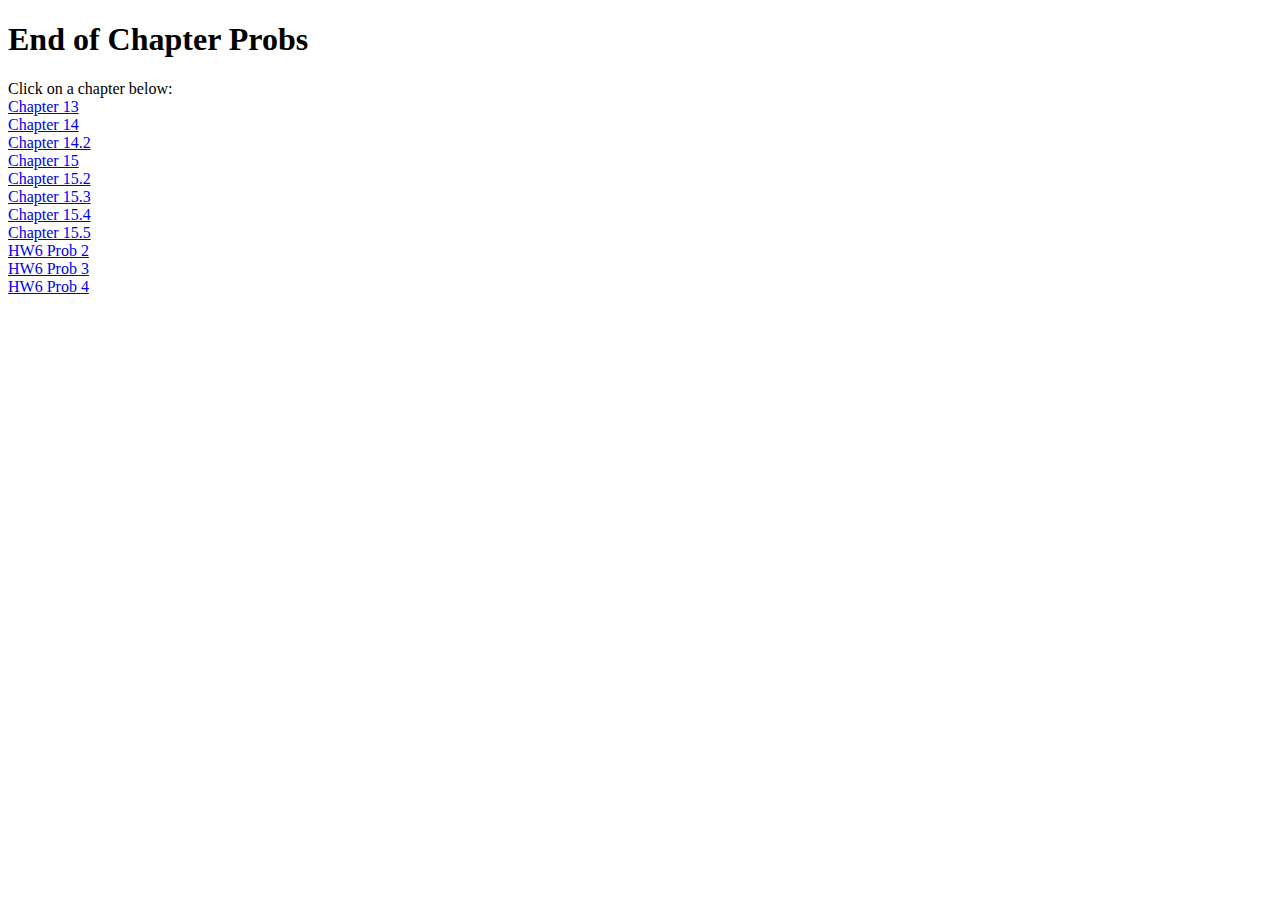
<file: index.html>
<!DOCTYPE html>
<html lang="en">
<head>
  <meta charset="UTF-8">
  <meta http-equiv="X-UA-Compatible" content="IE=edge">
  <meta name="viewport" content="width=device-width, initial-scale=1.0">
  <title>End of Chapter 13 - 15 Problems</title>
  <link rel="stylesheet" href="../css/style.css">
</head>

<body>
  <h1>End of Chapter Probs</h1>
  Click on a chapter below: <br> 
  <a href="html/ch13Probs.html">Chapter 13</a> <br>
  <a href="html/ch14Probs.html">Chapter 14</a> <br>
  <a href="html/ch14v2Probs.html">Chapter 14.2</a> <br>
  <a href="html/ch15Probs.html">Chapter 15</a> <br>
  <a href="html/ch15v2Probs.html">Chapter 15.2</a> <br>
  <a href="html/ch15v3Probs.html">Chapter 15.3</a> <br>
  <a href="html/ch15v4Probs.html">Chapter 15.4</a> <br>
  <a href="html/ch15v5Probs.html">Chapter 15.5</a> <br>
  <a href="html/hw6Prob2.html">HW6 Prob 2</a> <br>
  <a href="html/hw6Prob3.html">HW6 Prob 3</a> <br>
  <a href="html/hw6Prob4.html">HW6 Prob 4</a>
  
</body>
</html>
</file>
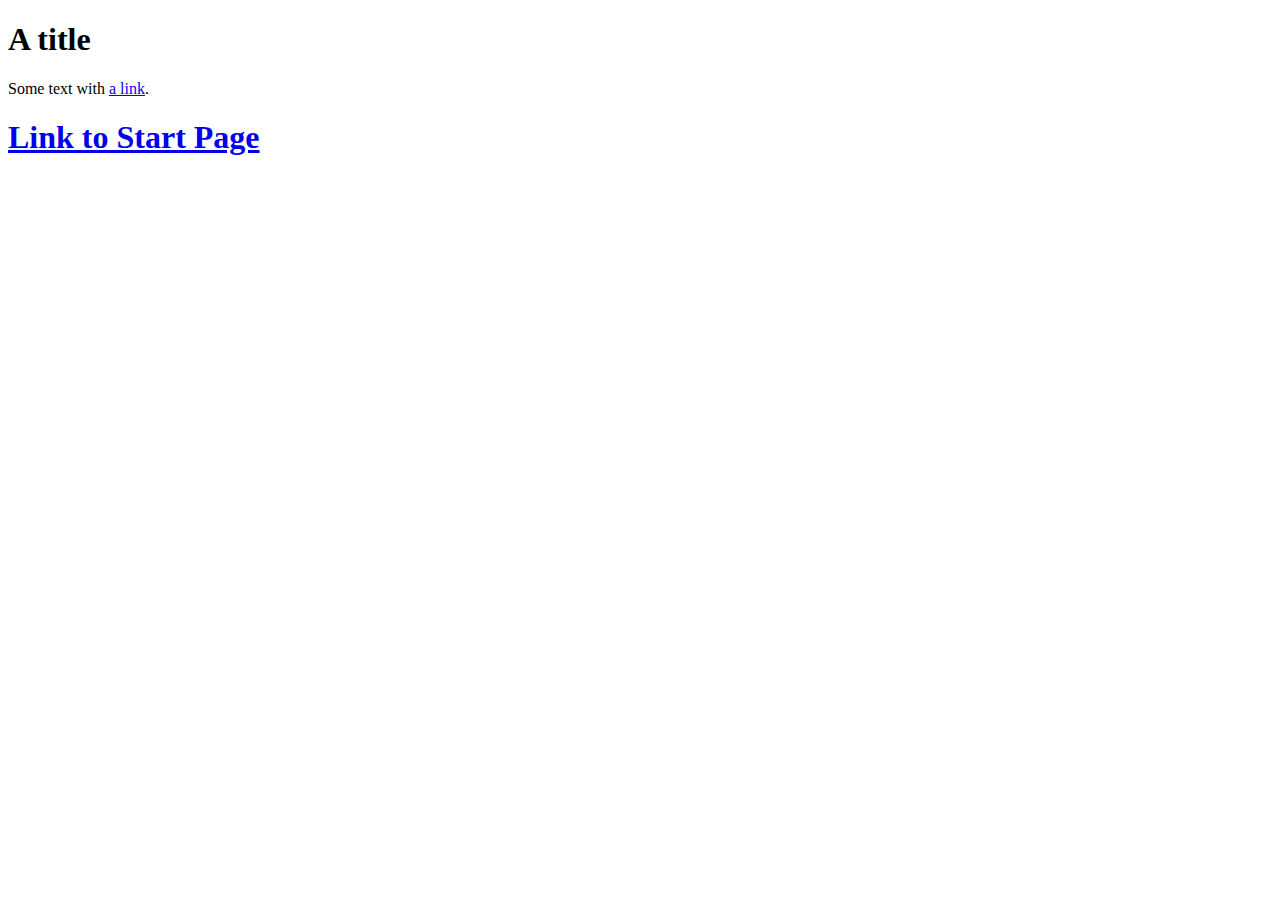
<file: html/ch13Probs.html>
<!DOCTYPE html>
<html lang="en">
<head>
  <meta charset="UTF-8">
  <meta http-equiv="X-UA-Compatible" content="IE=edge">
  <meta name="viewport" content="width=device-width, initial-scale=1.0">
  <title>End of Chapter 13 Problems</title>
  <link rel="stylesheet" href="../css/style.css">
</head>

<body>
  <h1>A title</h1>
  <div>Some text with <a href="#">a link</a>.</div>

  <script src="../js/ch13Probs.js"></script>
  <h1><a href="../index.html">Link to Start Page</a></h1>
</body>
</html>
</file>
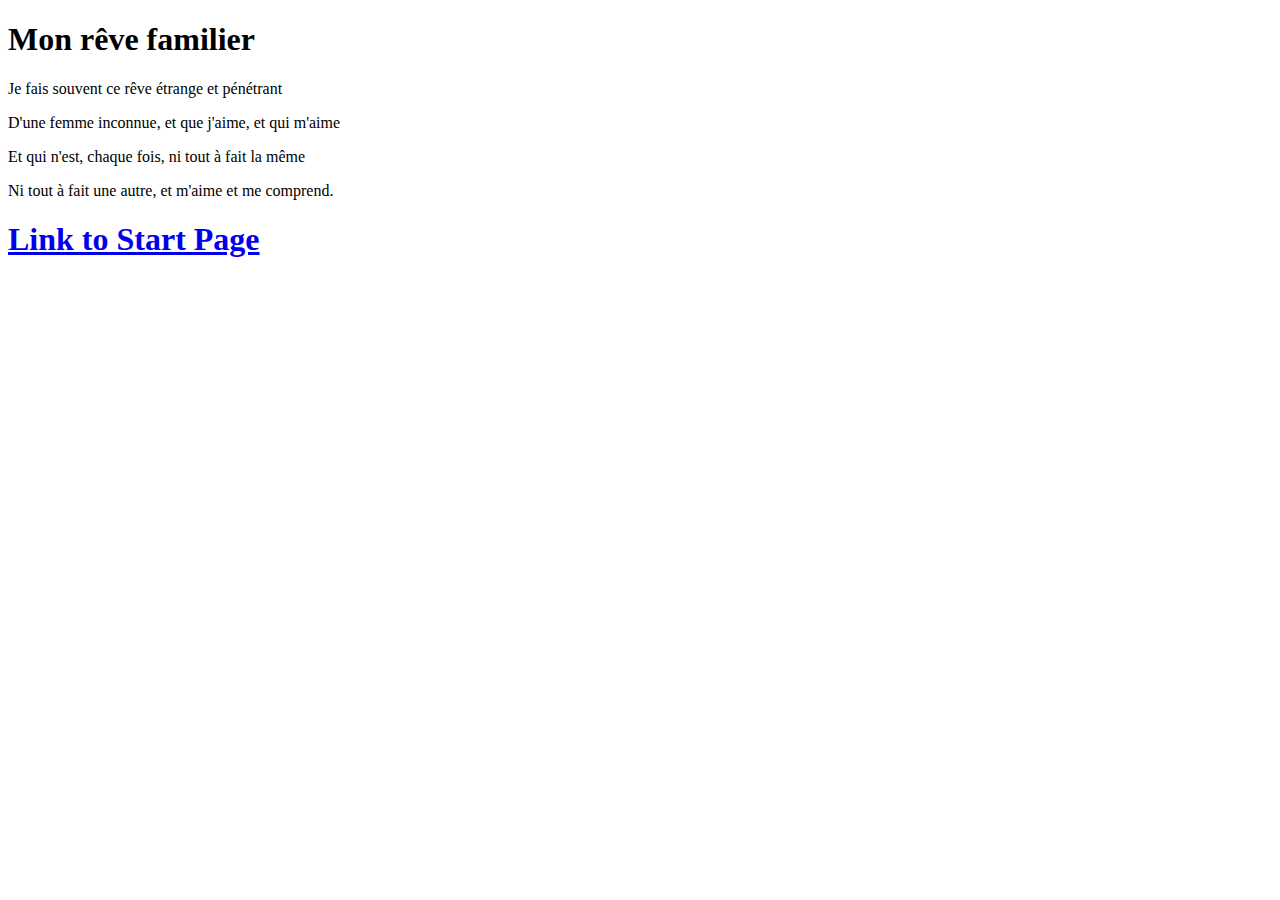
<file: html/ch14Probs.html>
<!DOCTYPE html>
<html lang="en">
<head>
  <meta charset="UTF-8">
  <meta http-equiv="X-UA-Compatible" content="IE=edge">
  <meta name="viewport" content="width=device-width, initial-scale=1.0">
  <title>End of Chapter 14 Problems - COUNTING ELEMENTS</title>
  <link rel="stylesheet" href="../css/style.css">
</head>

<body>
  <h1>Mon rêve familier</h1>

  <p>Je fais souvent ce rêve <span class="adjective">étrange</span> et <span class="adjective">pénétrant</span></p>
  <p>D'une <span>femme <span class="adjective">inconnue</span></span>, et que j'aime, et qui m'aime</p>
  <p>Et qui n'est, chaque fois, ni tout à fait la même</p>
  <p>Ni tout à fait une autre, et m'aime et me comprend.</p>

  <script src="../js/ch14Probs.js"></script>
  <h1><a href="../index.html">Link to Start Page</a></h1>
</body>
</html>
</file>
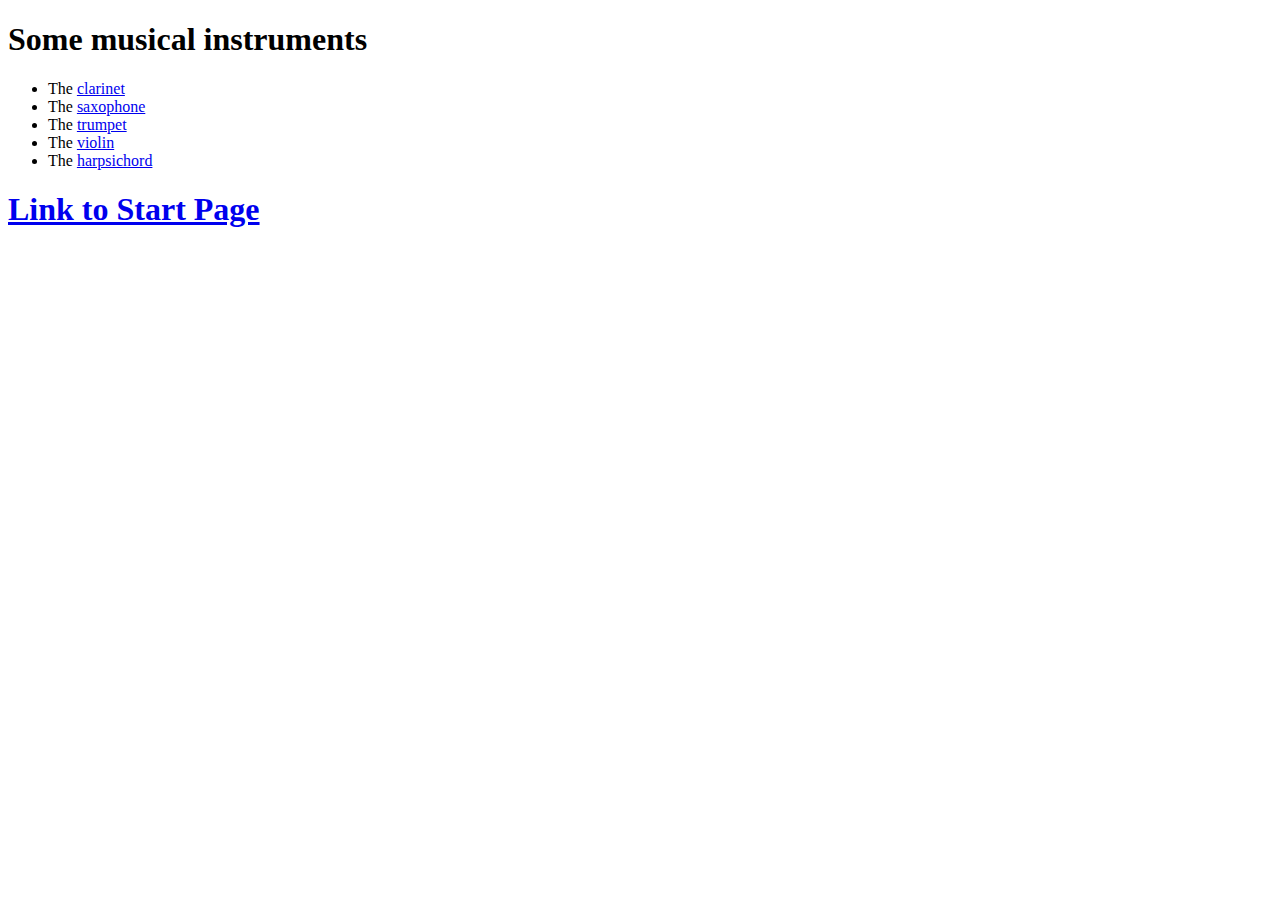
<file: html/ch14v2Probs.html>
<!DOCTYPE html>
<html lang="en">
<head>
  <meta charset="UTF-8">
  <meta http-equiv="X-UA-Compatible" content="IE=edge">
  <meta name="viewport" content="width=device-width, initial-scale=1.0">
  <title>End of Chapter 14 Problems - HANDLING ATTRIBUTES & CLASSES</title>
  <link rel="stylesheet" href="../css/style.css">
</head>

<body>
  <h1>Some musical instruments</h1>
  <ul>
    <li id="clarinet" class="wind woodwind">
      The <a href="https://en.wikipedia.org/wiki/Clarinet">clarinet</a>
    </li>
    <li id="saxophone" class="wind woodwind">
      The <a href="https://en.wikipedia.org/wiki/Saxophone">saxophone</a>
    </li>
    <li id="trumpet" class="wind brass">
      The <a href="https://en.wikipedia.org/wiki/Trumpet">trumpet</a>
    </li>
    <li id="violin" class="chordophone">
      The <a href="https://en.wikipedia.org/wiki/Violin">violin</a>
    </li>
    <li id="harpsichord">
      The <a href="https://en.wikipedia.org/wiki/Harpsichord">harpsichord</a>
    </li>
  </ul>

  <script src="../js/ch14v2Probs.js"></script>
  <h1><a href="../index.html">Link to Start Page</a></h1>
</body>
</html>
</file>
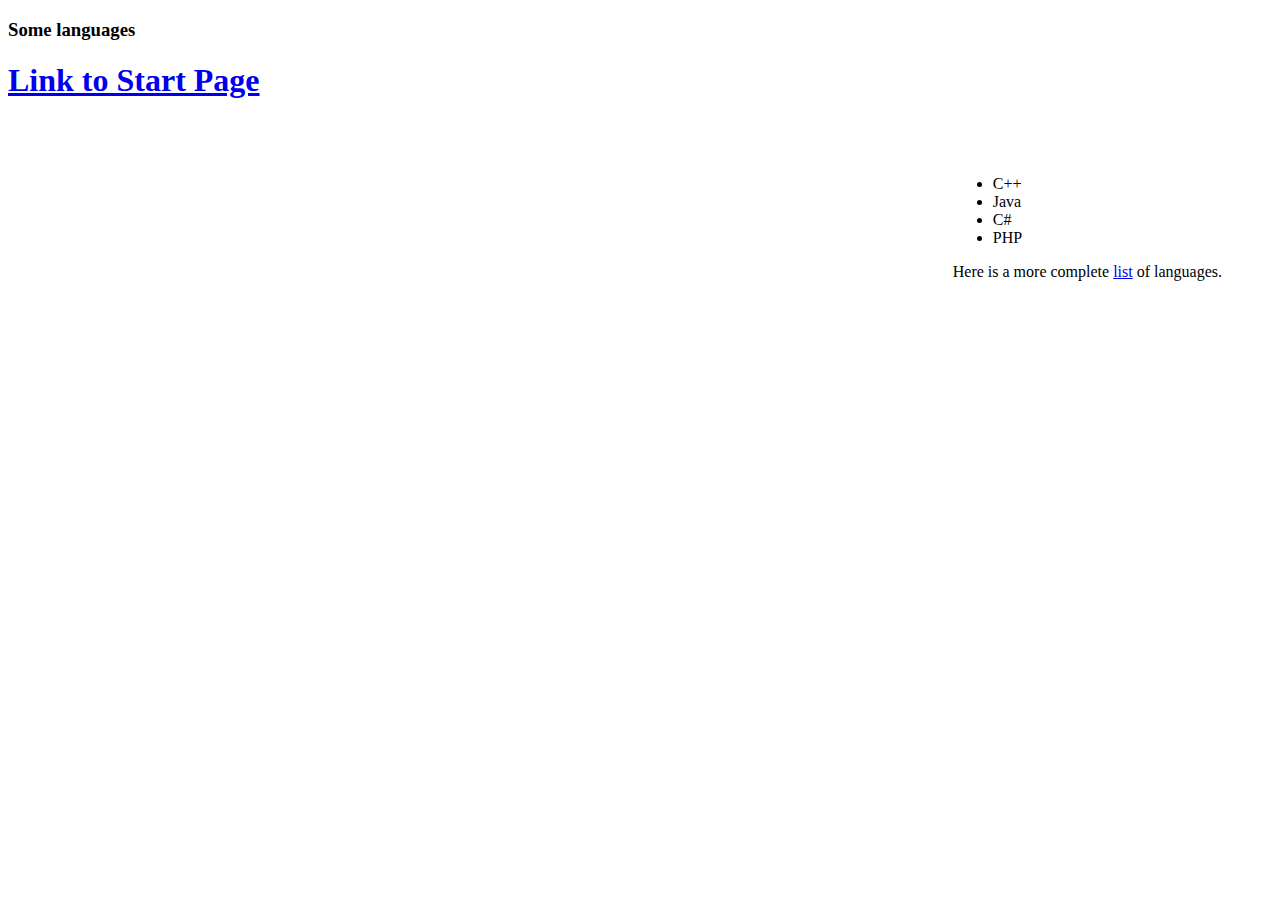
<file: html/ch15Probs.html>
<!DOCTYPE html>
<html lang="en">
<head>
  <meta charset="UTF-8">
  <meta http-equiv="X-UA-Compatible" content="IE=edge">
  <meta name="viewport" content="width=device-width, initial-scale=1.0">
  <title>End of Chapter 15 Problems: Adding a Paragraph</title>
  <link rel="stylesheet" href="../css/style.css">
</head>

<body>
  <h3 class="beginning">Some languages</h3>
<div id="content">
    <ul id="languages">
        <li id="cpp">C++</li>
        <li id="java">Java</li>
        <li id="csharp">C#</li>
        <li id="php">PHP</li>
    </ul>
</div>
 

  <script src="../js/ch15Probs.js"></script>
  <h1><a href="../index.html">Link to Start Page</a></h1>
</body>
</html>
</file>
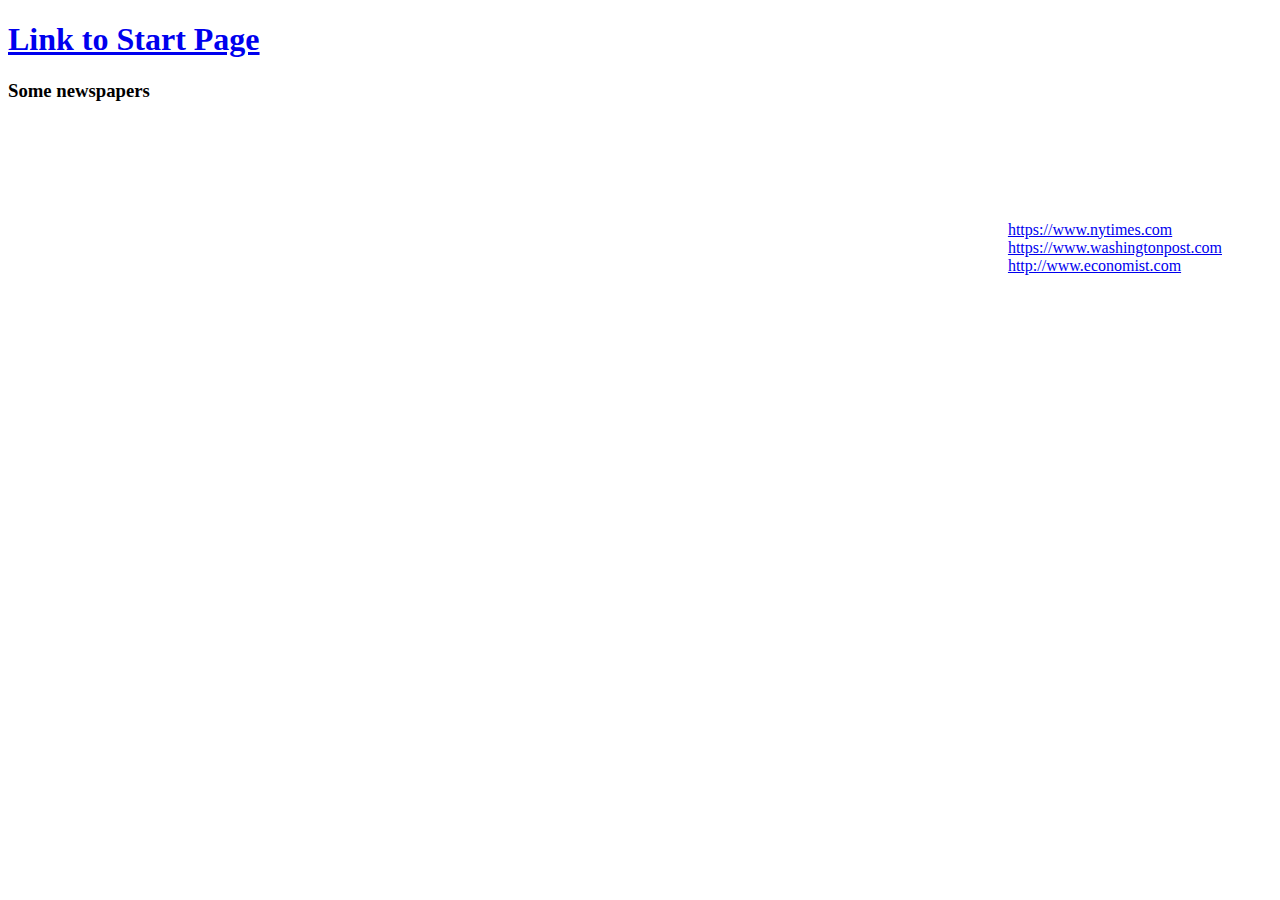
<file: html/ch15v2Probs.html>
<!DOCTYPE html>
<html lang="en">
<head>
  <meta charset="UTF-8">
  <meta http-equiv="X-UA-Compatible" content="IE=edge">
  <meta name="viewport" content="width=device-width, initial-scale=1.0">
  <title>End of Chapter 15 Problems: Newspaper List</title>
  <link rel="stylesheet" href="../css/style.css">
</head>

<body>
  <h1><a href="../index.html">Link to Start Page</a></h1>
  <h3>Some newspapers</h3>
  <div id="content"></div>

  <script src="../js/ch15v2Probs.js"></script>
  
</body>
</html>
</file>
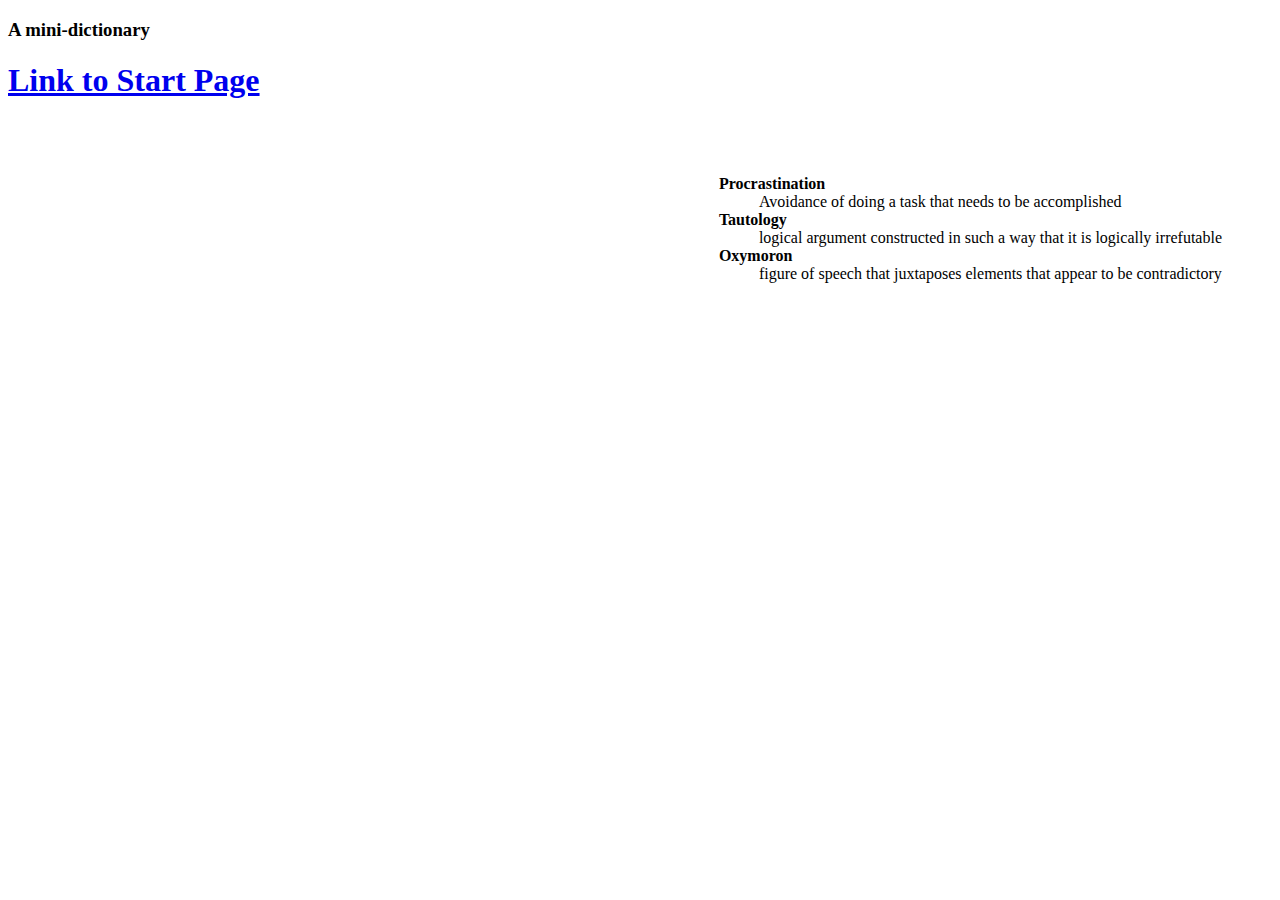
<file: html/ch15v3Probs.html>
<!DOCTYPE html>
<html lang="en">
<head>
  <meta charset="UTF-8">
  <meta http-equiv="X-UA-Compatible" content="IE=edge">
  <meta name="viewport" content="width=device-width, initial-scale=1.0">
  <title>End of Chapter 15 Problems: Mini Dictionary</title>
  <link rel="stylesheet" href="../css/style.css">
</head>

<body>
  <h3>A mini-dictionary</h3>
  <div id="content"></div>

  <script src="../js/ch15v3Probs.js"></script>
  <h1><a href="../index.html">Link to Start Page</a></h1>
</body>
</html>
</file>
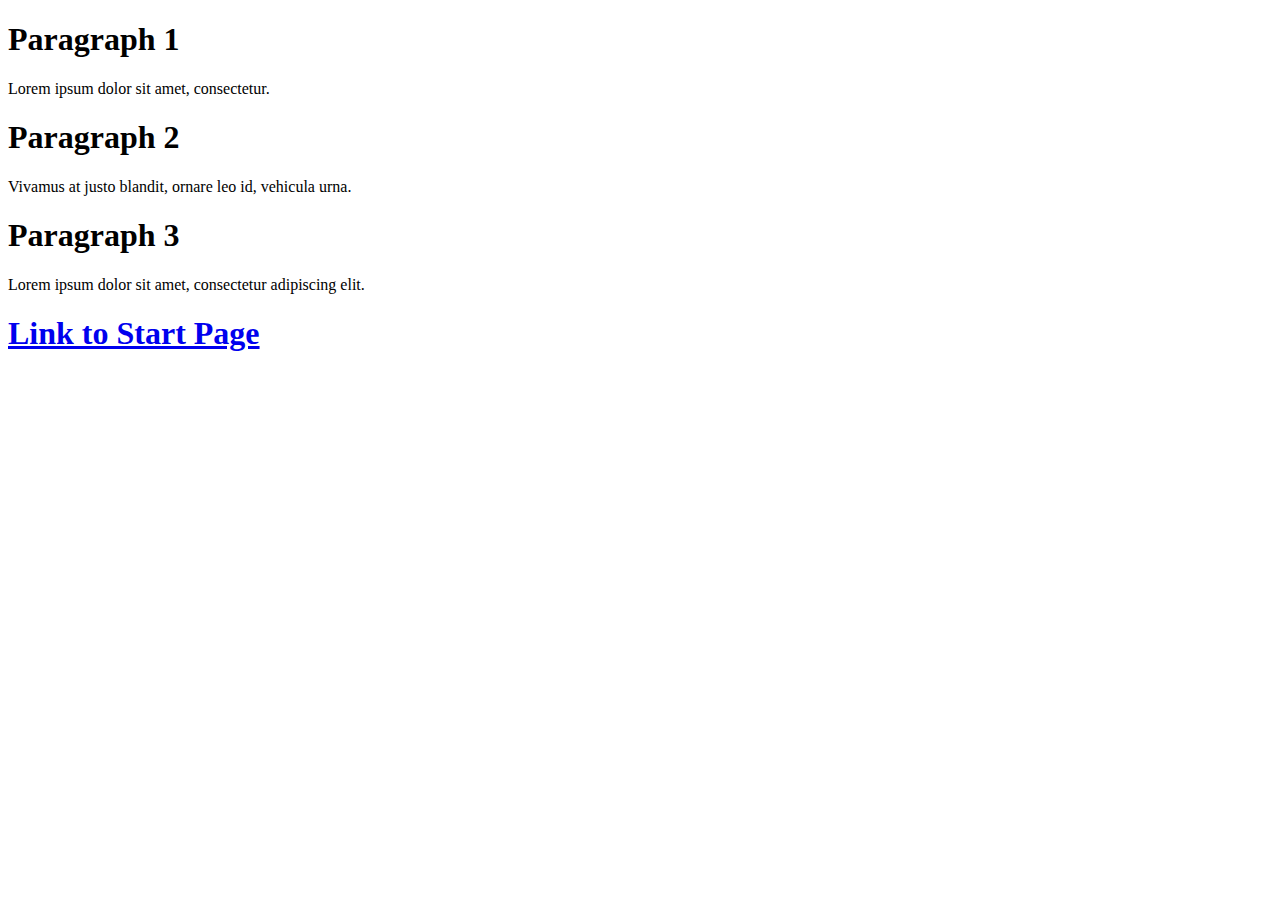
<file: html/ch15v4Probs.html>
<!DOCTYPE html>
<html lang="en">
<head>
  <meta charset="UTF-8">
  <meta http-equiv="X-UA-Compatible" content="IE=edge">
  <meta name="viewport" content="width=device-width, initial-scale=1.0">
  <title>End of Chapter 15 Problems: Updating Colors</title>
  <link rel="stylesheet" href="../css/style.css">
</head>

<body>
  <h1>Paragraph 1</h1>
  <div>Lorem ipsum dolor sit amet, consectetur.</div>
  
  <h1>Paragraph 2</h1>
  <div>Vivamus at justo blandit, ornare leo id, vehicula urna.</div>
  
  <h1>Paragraph 3</h1>
  <div>Lorem ipsum dolor sit amet, consectetur adipiscing elit.</div>

  <script src="../js/ch15v4Probs.js"></script>
  <h1><a href="../index.html">Link to Start Page</a></h1>
</body>
</html>
</file>
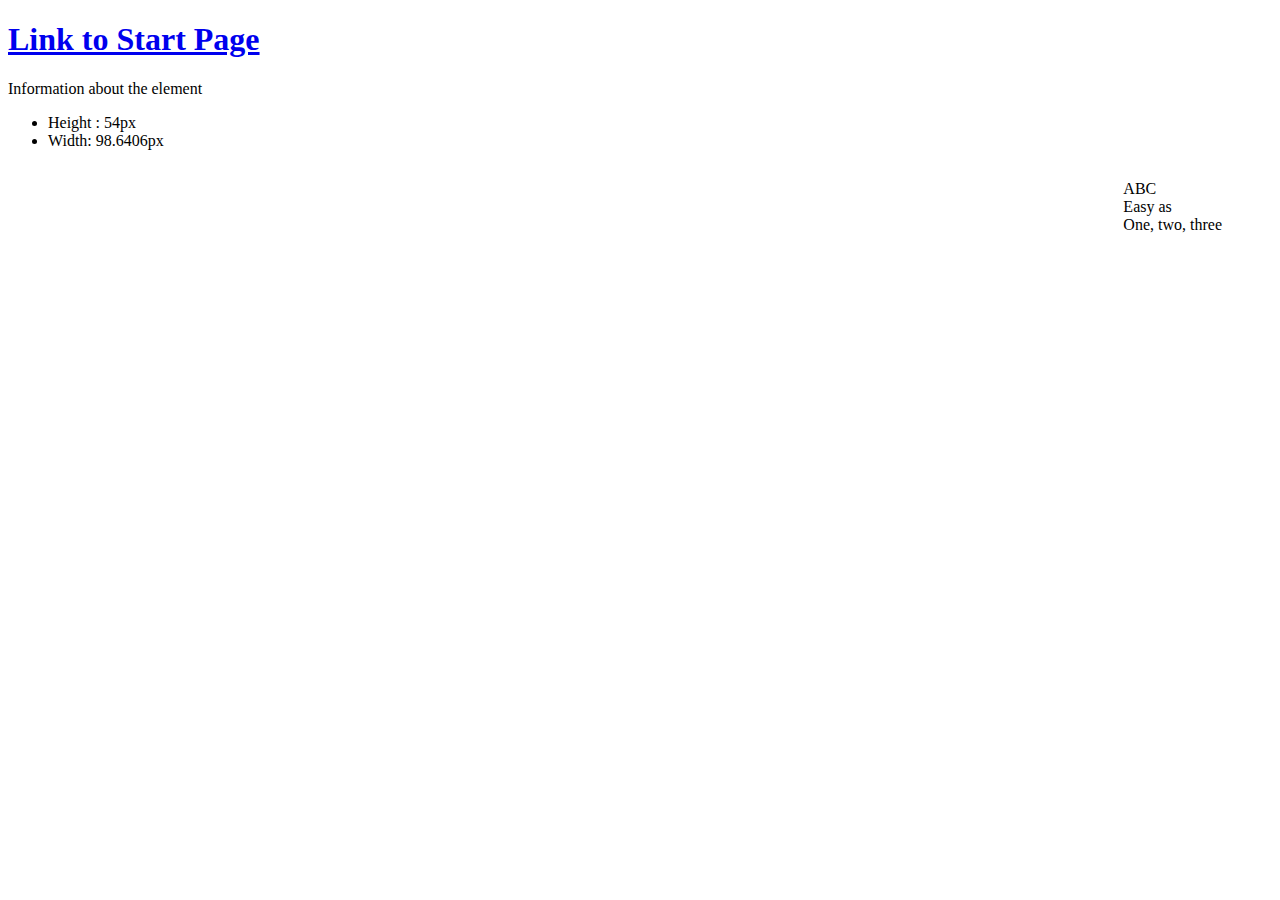
<file: html/ch15v5Probs.html>
<!DOCTYPE html>
<html lang="en">
<head>
  <meta charset="UTF-8">
  <meta http-equiv="X-UA-Compatible" content="IE=edge">
  <meta name="viewport" content="width=device-width, initial-scale=1.0">
  <title>End of Chapter 15 Problems: Info about an element</title>
  <link rel="stylesheet" href="../css/style.css">
</head>

<body>
  <h1><a href="../index.html">Link to Start Page</a></h1>
  
  <div id="content">ABC
    <br>Easy as
    <br>One, two, three
  </div>
  <div id="infos"></div>

  <script src="../js/ch15v5Probs.js"></script>
  
</body>
</html>
</file>
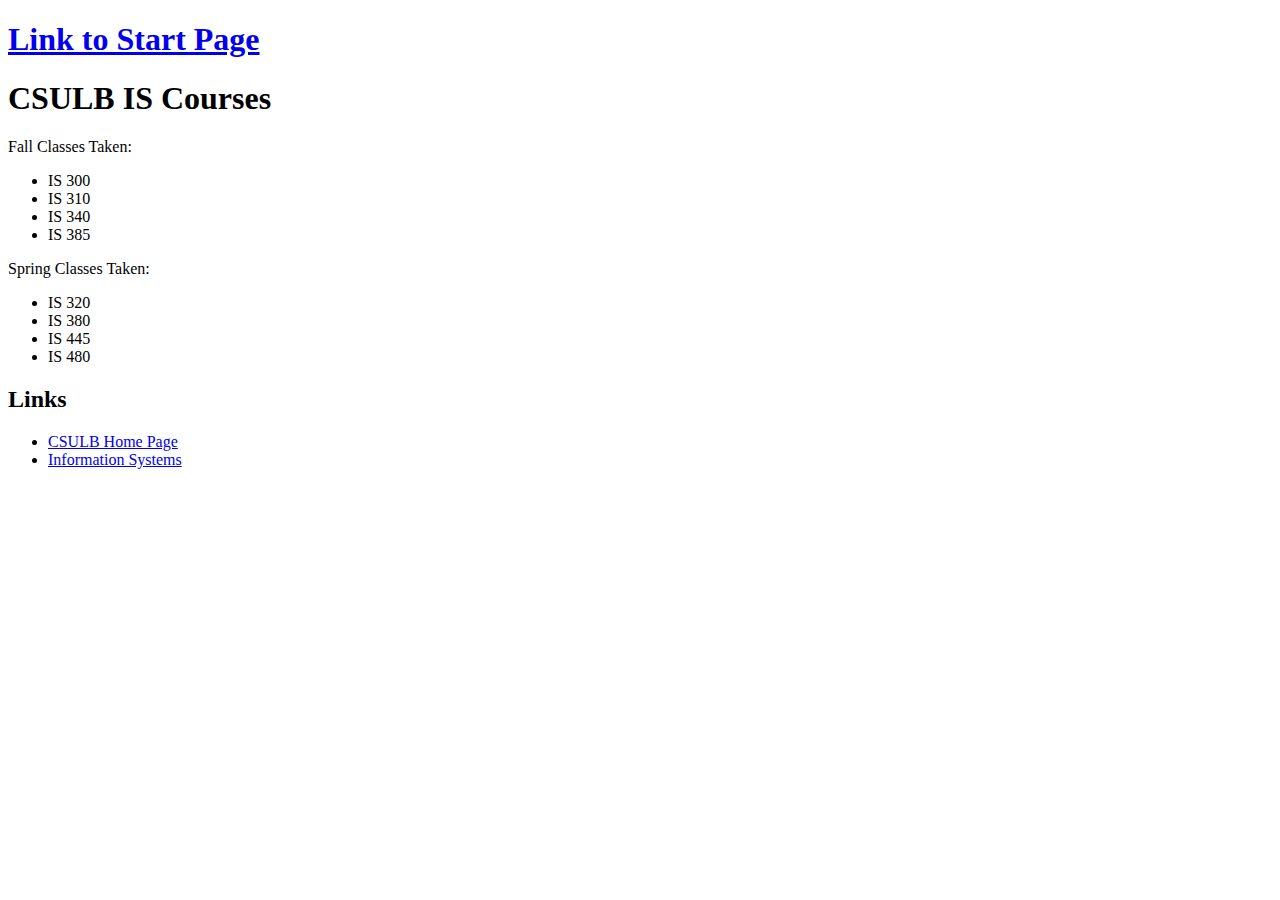
<file: html/hw6Prob2.html>
<!DOCTYPE html>
<html lang="en">
<head>
  <meta charset="UTF-8">
  <meta http-equiv="X-UA-Compatible" content="IE=edge">
  <meta name="viewport" content="width=device-width, initial-scale=1.0">
  <title>HW 6 Problem 2 - Display the text only & highlight</title>
  <link rel="stylesheet" href="../css/style.css">
</head>

<body>
  <h1><a href="../index.html">Link to Start Page</a></h1>
  <h1>CSULB IS Courses</h1>
    <p>Fall Classes Taken:</p>
    <ul class="iscourses" id="fall">
        <li class="300level">IS 300</li>
        <li class="300level">IS 310</li>
        <li class="300level">IS 340</li>
        <li class="300level">IS 385</li>
    </ul>
    <p>Spring Classes Taken:</p>
    <ul class="iscourses" id="spring">
        <li class="300level">IS 320</li>
        <li class="300level">IS 380</li>
        <li class="400level">IS 445</li>
        <li class="400level">IS 480</li>
    </ul>
    <h2>Links</h2>
    <ul>
        <li><a href="http://www.csulb.edu">CSULB Home Page</a></li>
        <li><a href="https://www.csulb.edu/college-of-business/information-systems">Information Systems</a></li>
    </ul>

  
  <script src="../js/hw6Prob2.js"></script>
</body>
</html>
</file>
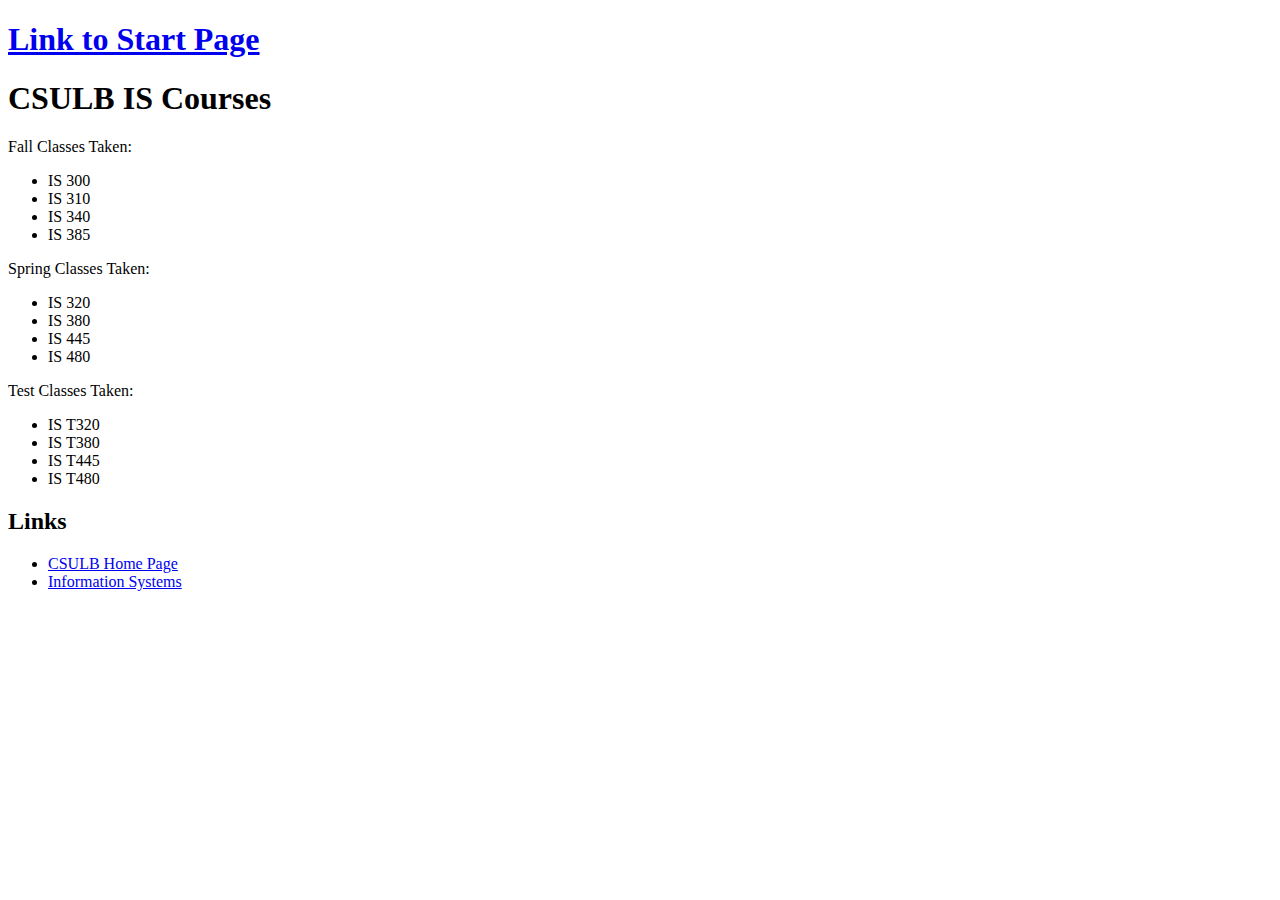
<file: html/hw6Prob3.html>
<!DOCTYPE html>
<html lang="en">
<head>
  <meta charset="UTF-8">
  <meta http-equiv="X-UA-Compatible" content="IE=edge">
  <meta name="viewport" content="width=device-width, initial-scale=1.0">
  <title>HW 6 Problem 3 - Display the text only & highlight</title>
  <link rel="stylesheet" href="../css/style.css">
</head>

<body>
  <h1><a href="../index.html">Link to Start Page</a></h1>
  <h1>CSULB IS Courses</h1>
    <p>Fall Classes Taken:</p>
    <ul class="iscourses" id="fall">
        <li class="300level">IS 300</li>
        <li class="300level">IS 310</li>
        <li class="300level">IS 340</li>
        <li class="300level">IS 385</li>
    </ul>
    <p>Spring Classes Taken:</p>
    <ul class="iscourses" id="spring">
        <li class="300level">IS 320</li>
        <li class="300level">IS 380</li>
        <li class="400level">IS 445</li>
        <li class="400level">IS 480</li>
    </ul>
    <p>Test Classes Taken:</p>
    <ul class="iscourses" id="test">
        <li class="level300">IS T320</li>
        <li class="level300">IS T380</li>
        <li class="level400">IS T445</li>
        <li class="level400">IS T480</li>
    </ul>

    <h2>Links</h2>
    <ul>
        <li><a href="http://www.csulb.edu">CSULB Home Page</a></li>
        <li><a href="https://www.csulb.edu/college-of-business/information-systems">Information Systems</a></li>
    </ul>

  
  <script src="../js/hw6Prob3.js"></script>
</body>
</html>
</file>
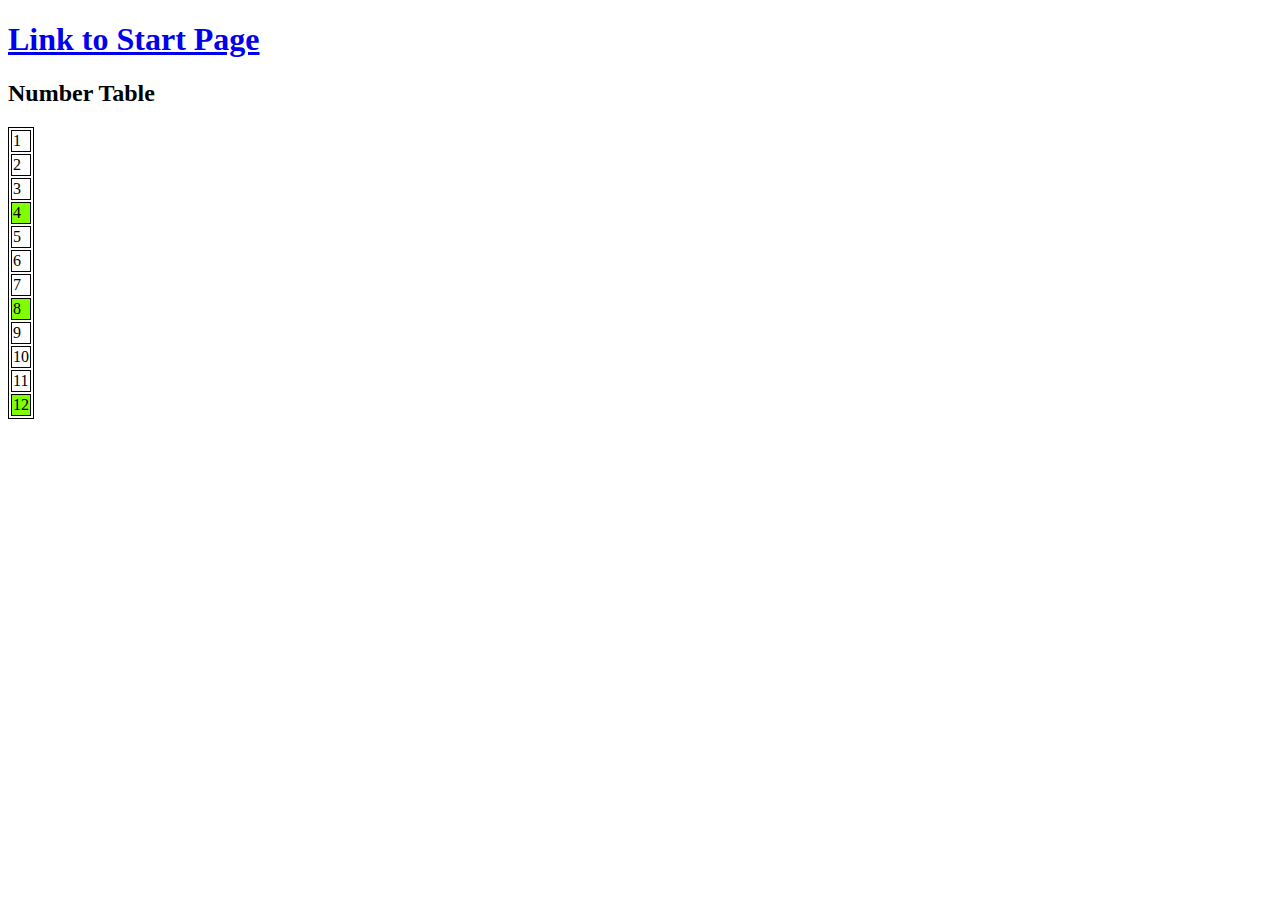
<file: html/hw6Prob4.html>
<!DOCTYPE html>
<html lang="en">
<head>
  <meta charset="UTF-8">
  <meta http-equiv="X-UA-Compatible" content="IE=edge">
  <meta name="viewport" content="width=device-width, initial-scale=1.0">
  <title>HW 6 Problem 4 - Number Table</title>
  <link rel="stylesheet" href="../css/style.css">
</head>

<body>
  <h1><a href="../index.html">Link to Start Page</a></h1>
  <h2>Number Table</h2>
  <div id="output"></div>
  
  <script src="../js/hw6Prob4.js"></script>
</body>
</html>
</file>
<file: css/style.css>
#content {
  float: right;
  margin-top: 100px;
  margin-right: 50px;
}

* {
  font-family: Calibri;
}

.bold {
  font-weight: bold;
}

table, td {
  border: 1px solid black;
}

.bgBlue {
  background-color: chartreuse;
}
</file>
